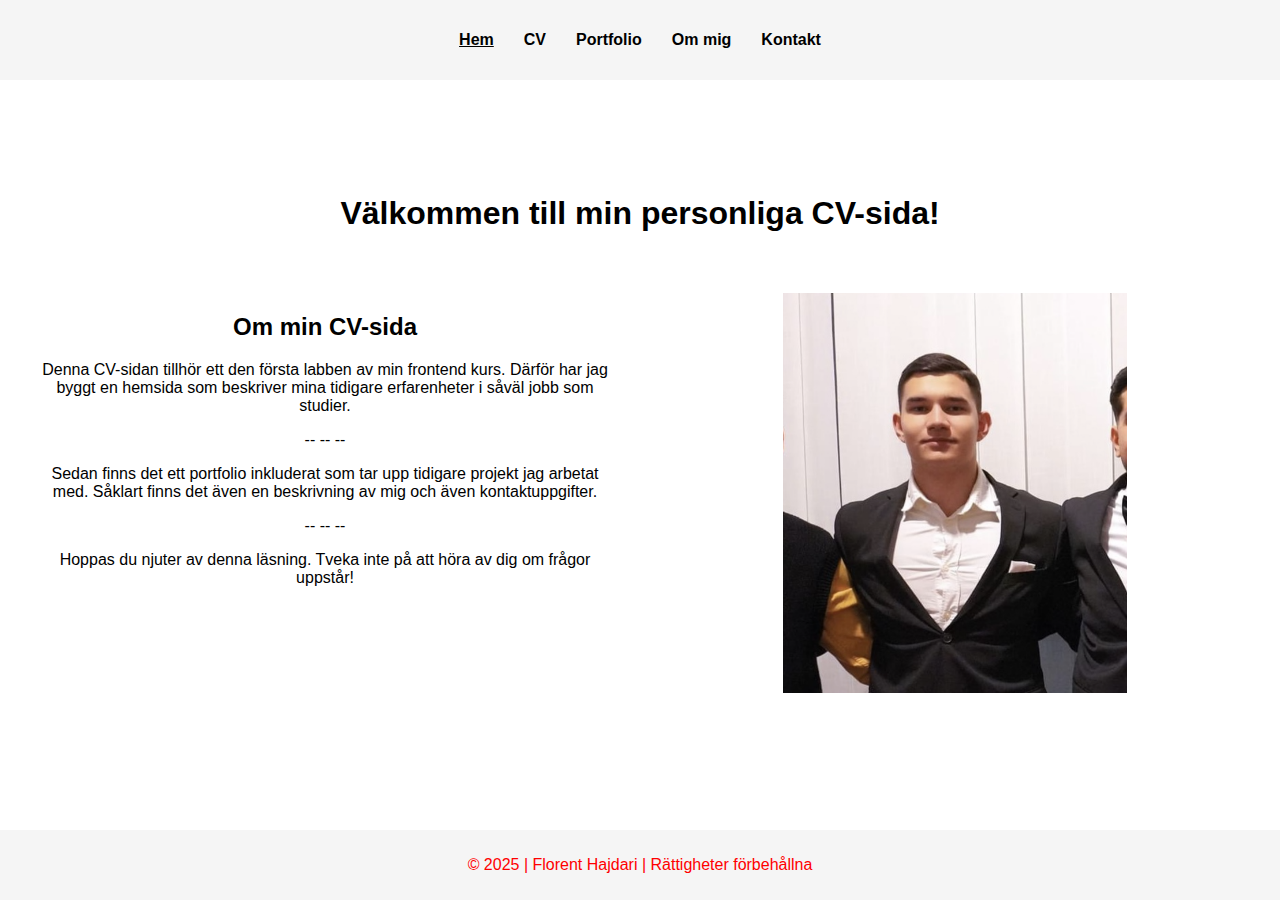
<file: index.html>
<!DOCTYPE html>
<html lang="sv">
  <head>
    <meta charset="UTF-8" />
    <meta name="viewport" content="width=device-width, initial-scale=1.0" />
    <title>Hem - Min CV-webbsida</title>
    <link rel="stylesheet" href="styles.css" />
    <link
      href="https://fonts.googleapis.com/css2?family=Roboto:wght@400;700&display=swap"
    />
  </head>
  <body>
    <header>
      <nav>
        <ul>
          <li><a href="index.html" class="active">Hem</a></li>
          <li><a href="cv.html">CV</a></li>
          <li><a href="portfolio.html">Portfolio</a></li>
          <li><a href="about.html">Om mig</a></li>
          <li><a href="kontakt.html">Kontakt</a></li>
        </ul>
      </nav>
    </header>
    <main>
      <h1>Välkommen till min personliga CV-sida!</h1>
      <div class="two-columns">
        <div class="column">
          <h2>Om min CV-sida</h2>
          <p>
            Denna CV-sidan tillhör ett den första labben av min frontend kurs.
            Därför har jag byggt en hemsida som beskriver mina tidigare
            erfarenheter i såväl jobb som studier.
          </p>
          <p>-- -- --</p>
          <p>
            Sedan finns det ett portfolio inkluderat som tar upp tidigare
            projekt jag arbetat med. Såklart finns det även en beskrivning av
            mig och även kontaktuppgifter.
          </p>
          <p>-- -- --</p>
          <p>
            Hoppas du njuter av denna läsning. Tveka inte på att höra av dig om
            frågor uppstår!
          </p>
        </div>
        <div class="column">
          <img
            src="images/Skärmbild 2024-12-10 162814.png"
            alt="Bild på hemsidan"
            width="auto"
            height="400"
          />
        </div>
      </div>
    </main>
    <footer>
      <p>&copy; 2025 | Florent Hajdari | Rättigheter förbehållna</p>
    </footer>
  </body>
</html>
</file>
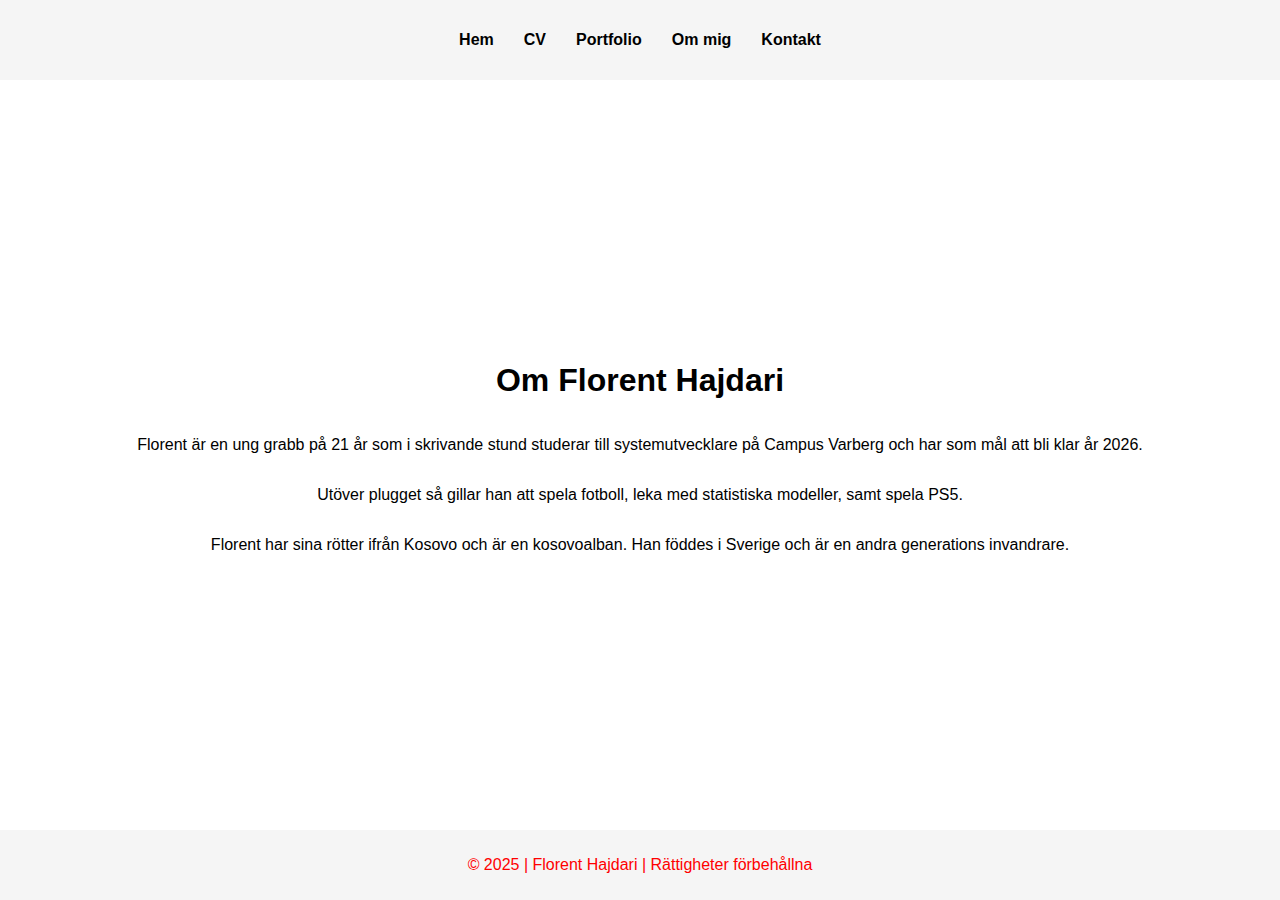
<file: about.html>
<!DOCTYPE html>
<html lang="sv">
  <head>
    <meta charset="UTF-8" />
    <meta name="viewport" content="width=device-width, initial-scale=1.0" />
    <title>Om mig - CV-webbsida</title>
    <link rel="stylesheet" href="styles.css" />
  </head>
  <body>
    <header>
      <nav>
        <ul>
          <li><a href="index.html">Hem</a></li>
          <li><a href="cv.html">CV</a></li>
          <li><a href="portfolio.html">Portfolio</a></li>
          <li><a href="about.html">Om mig</a></li>
          <li><a href="kontakt.html">Kontakt</a></li>
        </ul>
      </nav>
    </header>
    <main>
      <h1>Om Florent Hajdari</h1>
      <p>
        Florent är en ung grabb på 21 år som i skrivande stund studerar till
        systemutvecklare på Campus Varberg och har som mål att bli klar år 2026.
      </p>
      <p>
        Utöver plugget så gillar han att spela fotboll, leka med statistiska
        modeller, samt spela PS5.
      </p>
      <p>
        Florent har sina rötter ifrån Kosovo och är en kosovoalban. Han föddes i
        Sverige och är en andra generations invandrare.
      </p>
    </main>
    <footer>
      <p>&copy; 2025 | Florent Hajdari | Rättigheter förbehållna</p>
    </footer>
  </body>
</html>
</file>
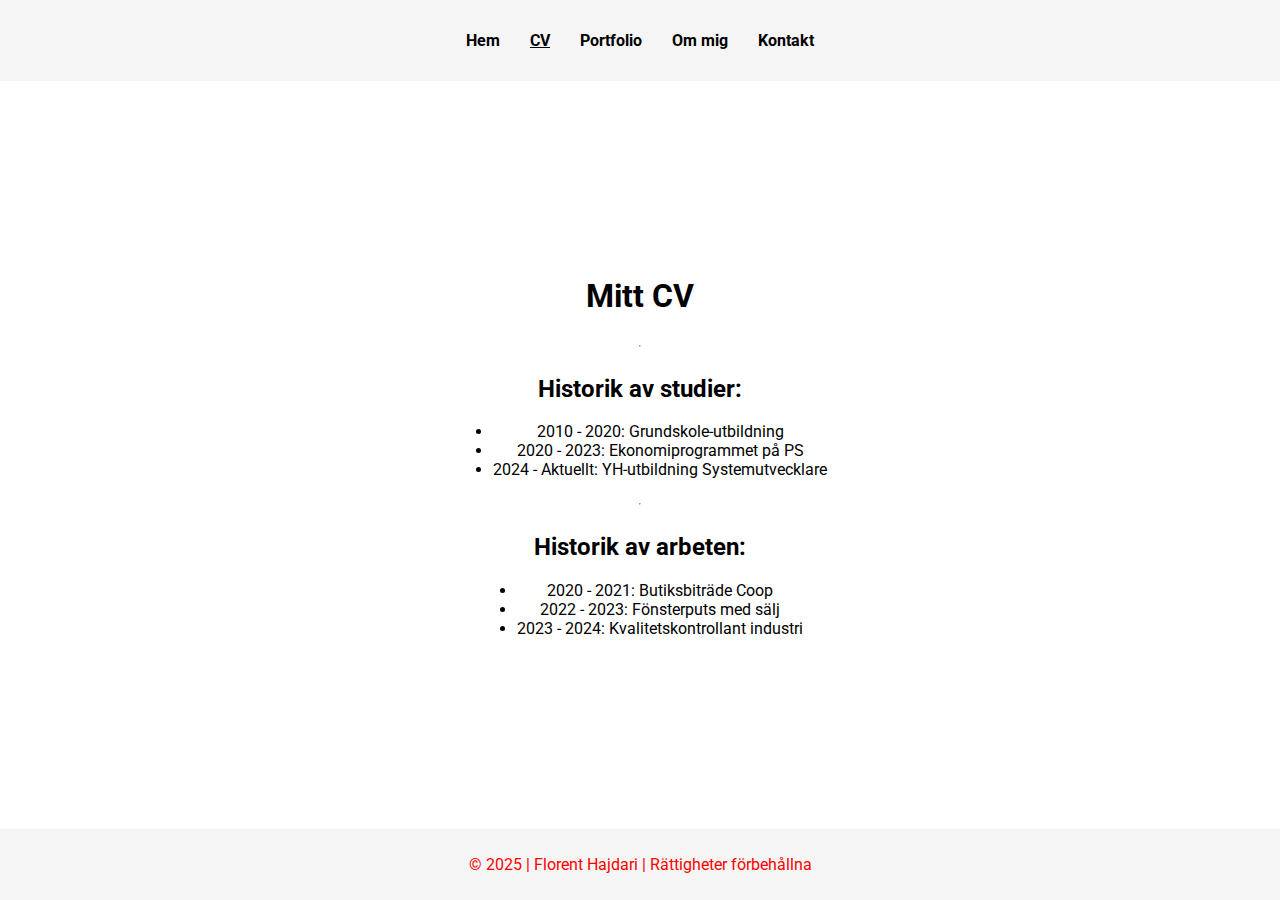
<file: cv.html>
<!DOCTYPE html>
<html lang="sv">
  <head>
    <meta charset="UTF-8" />
    <meta name="viewport" content="width=device-width, initial-scale=1.0" />
    <title>CV - Min CV-webbsida</title>
    <link rel="stylesheet" href="styles.css" />
    <link
      href="https://fonts.googleapis.com/css2?family=Roboto:wght@400;700&display=swap"
      rel="stylesheet"
    />
  </head>
  <body>
    <header>
      <nav>
        <ul>
          <li><a href="index.html">Hem</a></li>
          <li><a href="cv.html" class="active">CV</a></li>
          <li><a href="portfolio.html">Portfolio</a></li>
          <li><a href="about.html">Om mig</a></li>
          <li><a href="kontakt.html">Kontakt</a></li>
        </ul>
      </nav>
    </header>
    <main>
      <h1>Mitt CV</h1>
      <hr />
      <section>
        <h2>Historik av studier:</h2>
        <ul>
          <li>2010 - 2020: Grundskole-utbildning</li>
          <li>2020 - 2023: Ekonomiprogrammet på PS</li>
          <li>2024 - Aktuellt: YH-utbildning Systemutvecklare</li>
        </ul>
      </section>
      <hr />
      <section>
        <h2>Historik av arbeten:</h2>
        <ul>
          <li>2020 - 2021: Butiksbiträde Coop</li>
          <li>2022 - 2023: Fönsterputs med sälj</li>
          <li>2023 - 2024: Kvalitetskontrollant industri</li>
        </ul>
      </section>
    </main>
    <footer>
      <p>&copy; 2025 | Florent Hajdari | Rättigheter förbehållna</p>
    </footer>
  </body>
</html>
</file>
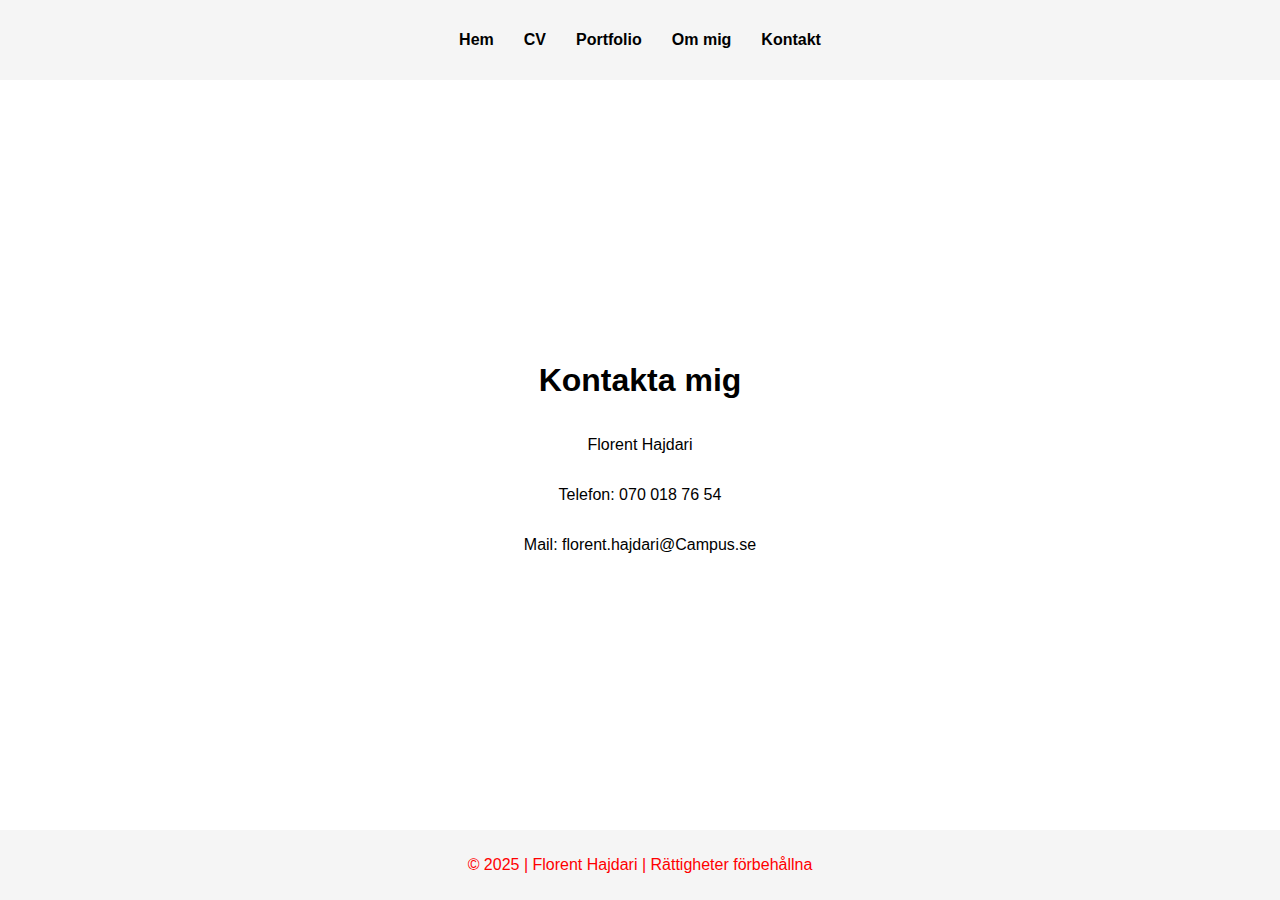
<file: kontakt.html>
<!DOCTYPE html>
<html lang="sv">
  <head>
    <meta charset="UTF-8" />
    <meta name="viewport" content="width=device-width, initial-scale=1.0" />
    <title>Kontakt - CV-webbsida</title>
    <link rel="stylesheet" href="styles.css" />
  </head>
  <body>
    <header>
      <nav>
        <ul>
          <li><a href="index.html">Hem</a></li>
          <li><a href="cv.html">CV</a></li>
          <li><a href="portfolio.html">Portfolio</a></li>
          <li><a href="about.html">Om mig</a></li>
          <li><a href="kontakt.html">Kontakt</a></li>
        </ul>
      </nav>
    </header>
    <main>
      <h1>Kontakta mig</h1>
      <p>Florent Hajdari</p>
      <p>Telefon: 070 018 76 54</p>
      <p>Mail: florent.hajdari@Campus.se</p>
    </main>
    <footer>
      <p>&copy; 2025 | Florent Hajdari | Rättigheter förbehållna</p>
    </footer>
  </body>
</html>
</file>
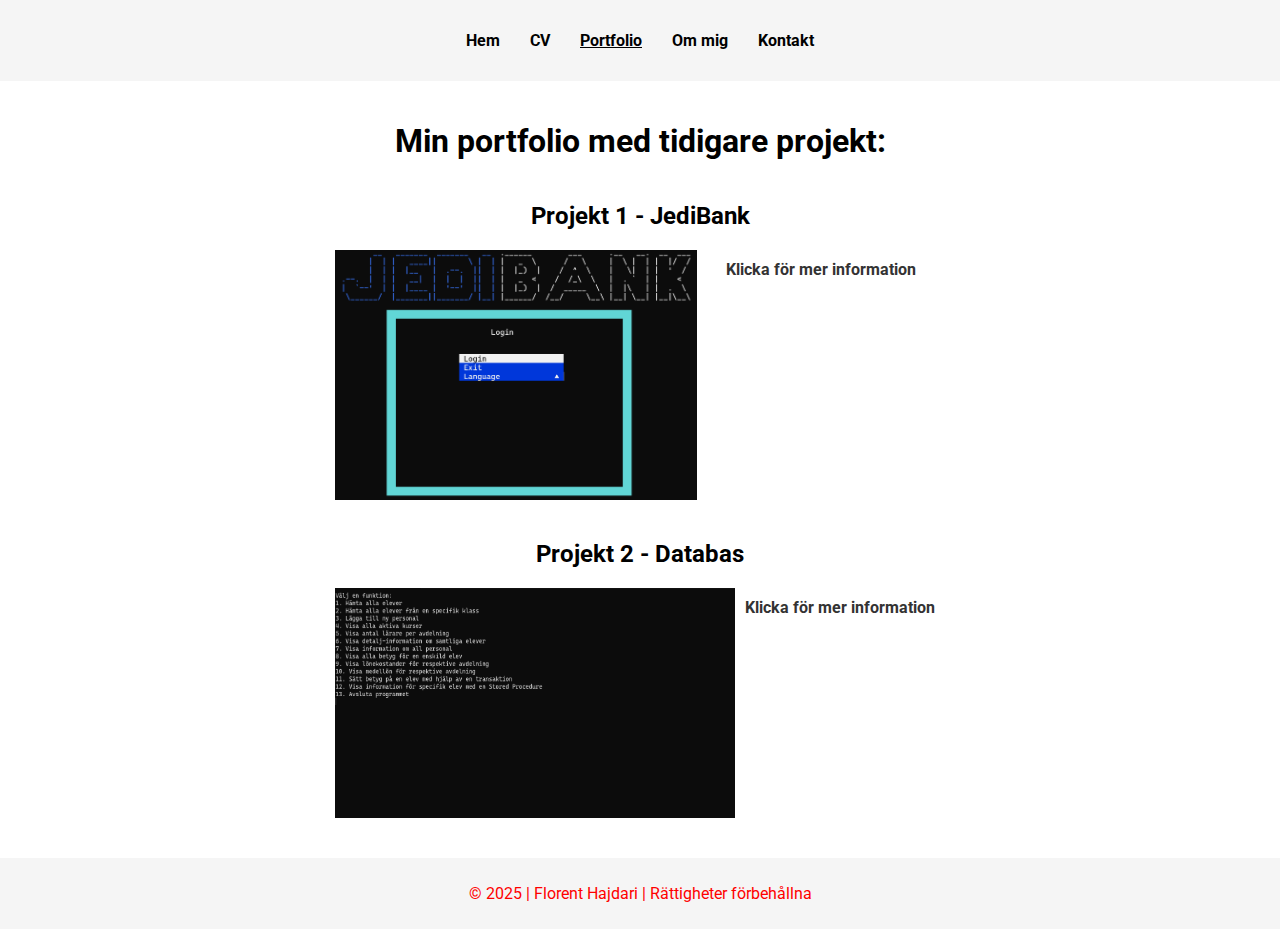
<file: portfolio.html>
<!DOCTYPE html>
<html lang="sv">
  <head>
    <link
      href="https://fonts.googleapis.com/css2?family=Roboto:wght@400;700&display=swap"
      rel="stylesheet"
    />
    <meta charset="UTF-8" />
    <meta name="viewport" content="width=device-width, initial-scale=1.0" />
    <title>Portfolio - Min CV-webbplats</title>
    <link rel="stylesheet" href="styles.css" />
  </head>
  <body>
    <header>
      <nav>
        <ul>
          <li><a href="index.html">Hem</a></li>
          <li><a href="cv.html">CV</a></li>
          <li><a href="portfolio.html" class="active">Portfolio</a></li>
          <li><a href="about.html">Om mig</a></li>
          <li><a href="kontakt.html">Kontakt</a></li>
        </ul>
      </nav>
    </header>

    <main>
      <h1>Min portfolio med tidigare projekt:</h1>

      <!-- Projekt 1 -->
      <section class="project">
        <h2>Projekt 1 - JediBank</h2>
        <div class="project-content">
          <img
            src="images/Skärmbild 2025-02-24 182358.png"
            alt="Projekt 1"
            width="400"
            height="250"
          />
          <div class="project-details">
            <label for="modal1" class="modal-open"
              >Klicka för mer information</label
            >
            <input type="checkbox" id="modal1" class="modal-checkbox" />
            <div class="modal">
              <div class="modal-content">
                <label for="modal1" class="modal-close">&times;</label>
                <h2>Projekt 1 - JediBank</h2>
                <p>
                  Här gjorde jag tillsammans med ett gäng en bank applikation
                  som hanterade överföringar internt och externt.
                </p>
                <p>
                  Man kunde göra detta med olika valutor samt även se sparade
                  transaktioner.
                </p>
              </div>
            </div>
          </div>
        </div>
      </section>

      <!-- Projekt 2 -->
      <section class="project">
        <h2>Projekt 2 - Databas</h2>
        <div class="project-content">
          <img
            src="images/Skärmbild 2025-02-24 222005.png"
            alt="Projekt 2"
            width="400"
            height="230"
          />
          <div class="project-details">
            <label for="modal2" class="modal-open"
              >Klicka för mer information</label
            >
            <input type="checkbox" id="modal2" class="modal-checkbox" />
            <div class="modal">
              <div class="modal-content">
                <label for="modal2" class="modal-close">&times;</label>
                <h2>Projekt 2</h2>
                <p>
                  Detta projektet handlade om att skapa en databas som hanterar
                  information gällande en hel skola.
                </p>
                <p>
                  Bland annat kunde man hämta detaljerad info om elever samt
                  lärare och även tillsätta nya.
                </p>
              </div>
            </div>
          </div>
        </div>
      </section>
    </main>
    <footer>
      <p>&copy; 2025 | Florent Hajdari | Rättigheter förbehållna</p>
    </footer>
  </body>
</html>
</file>
<file: styles.css>
body {
    font-family: 'Roboto', sans-serif;
    margin: 0;
    padding: 0;
    display: flex;
    flex-direction: column;
    min-height: 100vh;
}

header {
    background-color: whitesmoke;
    color: black;
    padding: 15px 0;
}

nav ul {
    list-style: none;
    display: flex;
    justify-content: center;
    padding: 0;
}

nav ul li {
    margin: 0 15px;
}

nav ul li a {
    color: black;
    text-decoration: none;
    font-weight: bold;
}

nav ul li a:hover,
nav ul li a.active {
    text-decoration: underline;
}

main {
    flex: 1;
    padding: 20px;
    display: flex; /* Flexbox-inställning för att centrera innehållet */
    justify-content: center; /* Centrerar horisontellt */
    align-items: center; /* Centrerar vertikalt */
    flex-direction: column; /* Ställer in flex-riktning för att placera elementen vertikalt */
    text-align: center; /* Centrerar texten */
}

footer {
    background-color: whitesmoke;
    color: red;
    text-align: center; /* Centrerar texten i footern */
    padding: 10px 0;
    width: 100%;
    position: relative;
    bottom: 0;
}

.modal {
    display: none;
    position: fixed;
    z-index: 1;
    left: 0;
    top: 0;
    width: 100%;
    height: 100%;
    overflow: auto;
    background-color: rgba(0, 0, 0, 0.5);
}

.modal-content {
    background-color: #fefefe;
    margin: 10% auto;
    padding: 20px;
    border: 1px solid #888;
    width: 80%;
    max-width: 600px;
}

.modal-close {
    color: #aaa;
    float: right;
    font-size: 28px;
    font-weight: bold;
}

.modal-close:hover,
.modal-close:focus {
    color: black;
    text-decoration: none;
    cursor: pointer;
}

.modal-open {
    text-decoration: none;
    color: #333;
    font-weight: bold;
    cursor: pointer;
}

.modal-open:hover {
    text-decoration: underline;
}

.modal-checkbox {
    display: none;
}

.modal-checkbox:checked + .modal {
    display: block;
}

.project {
    margin-bottom: 20px;
}

.project-content {
    display: flex;
    flex-wrap: wrap;
    justify-content: center; /* Centrerar horisontellt*/
}

.project-content img {
    max-width: 100%;
    flex: 1;
}

.project-details {
    flex: 2;
    padding: 10px;
    text-align: center; /* Centrerar texten */
}

@media (max-width: 768px) {
    nav ul {
        flex-direction: column;
        align-items: center;
    }

    .project-content {
        flex-direction: column;
    }

    .modal-content {
        width: 90%;
        margin: 50% auto;
    }

    footer {
        text-align: center;
        padding: 10px 0;
        position: relative;
    }
}

/* layout för två kolumner */
.two-columns {
    display: flex;
    flex-wrap: wrap;
    gap: 20px;
    margin: 20px 0;
}

.column {
    flex: 1;
    min-width: 300px;
    padding: 20px;
}

/* anpassning för mobiler */
@media (max-width: 768px) {
    .two-columns {
        flex-direction: column;
    }
}
</file>
